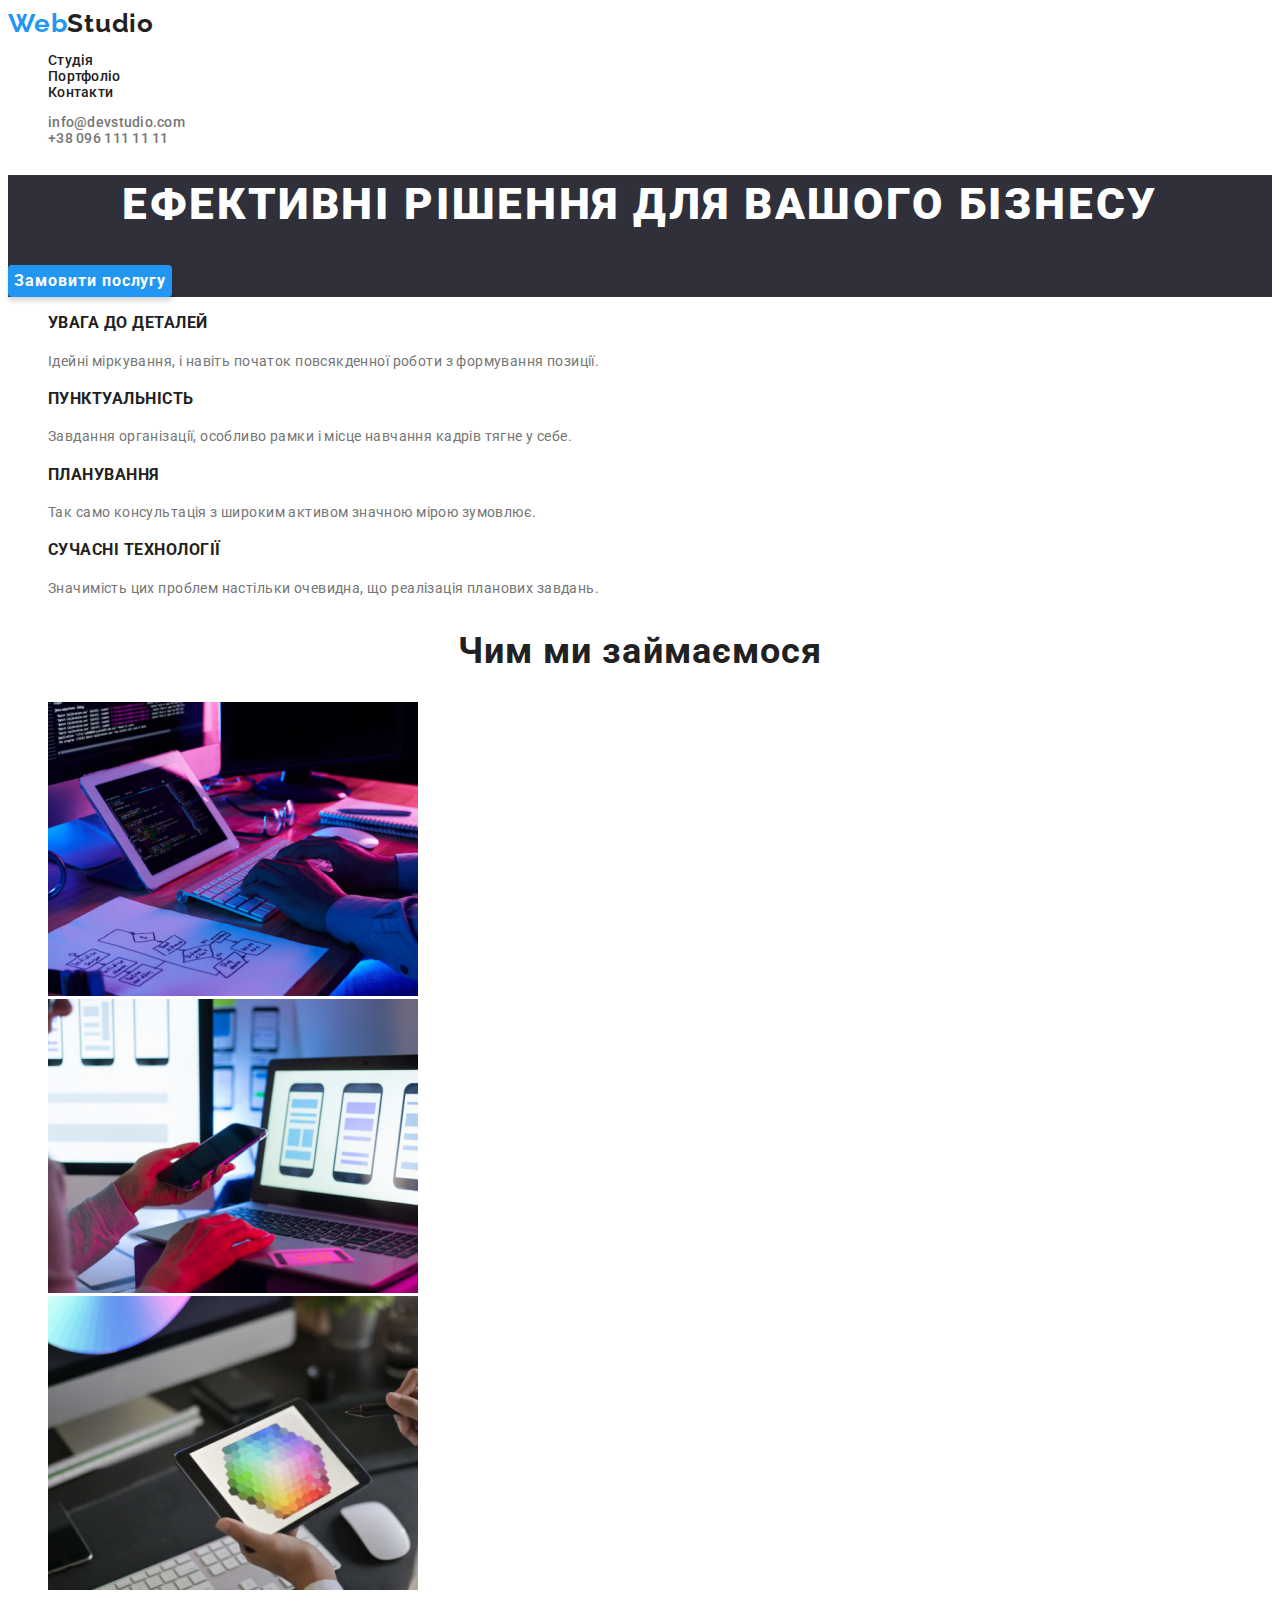
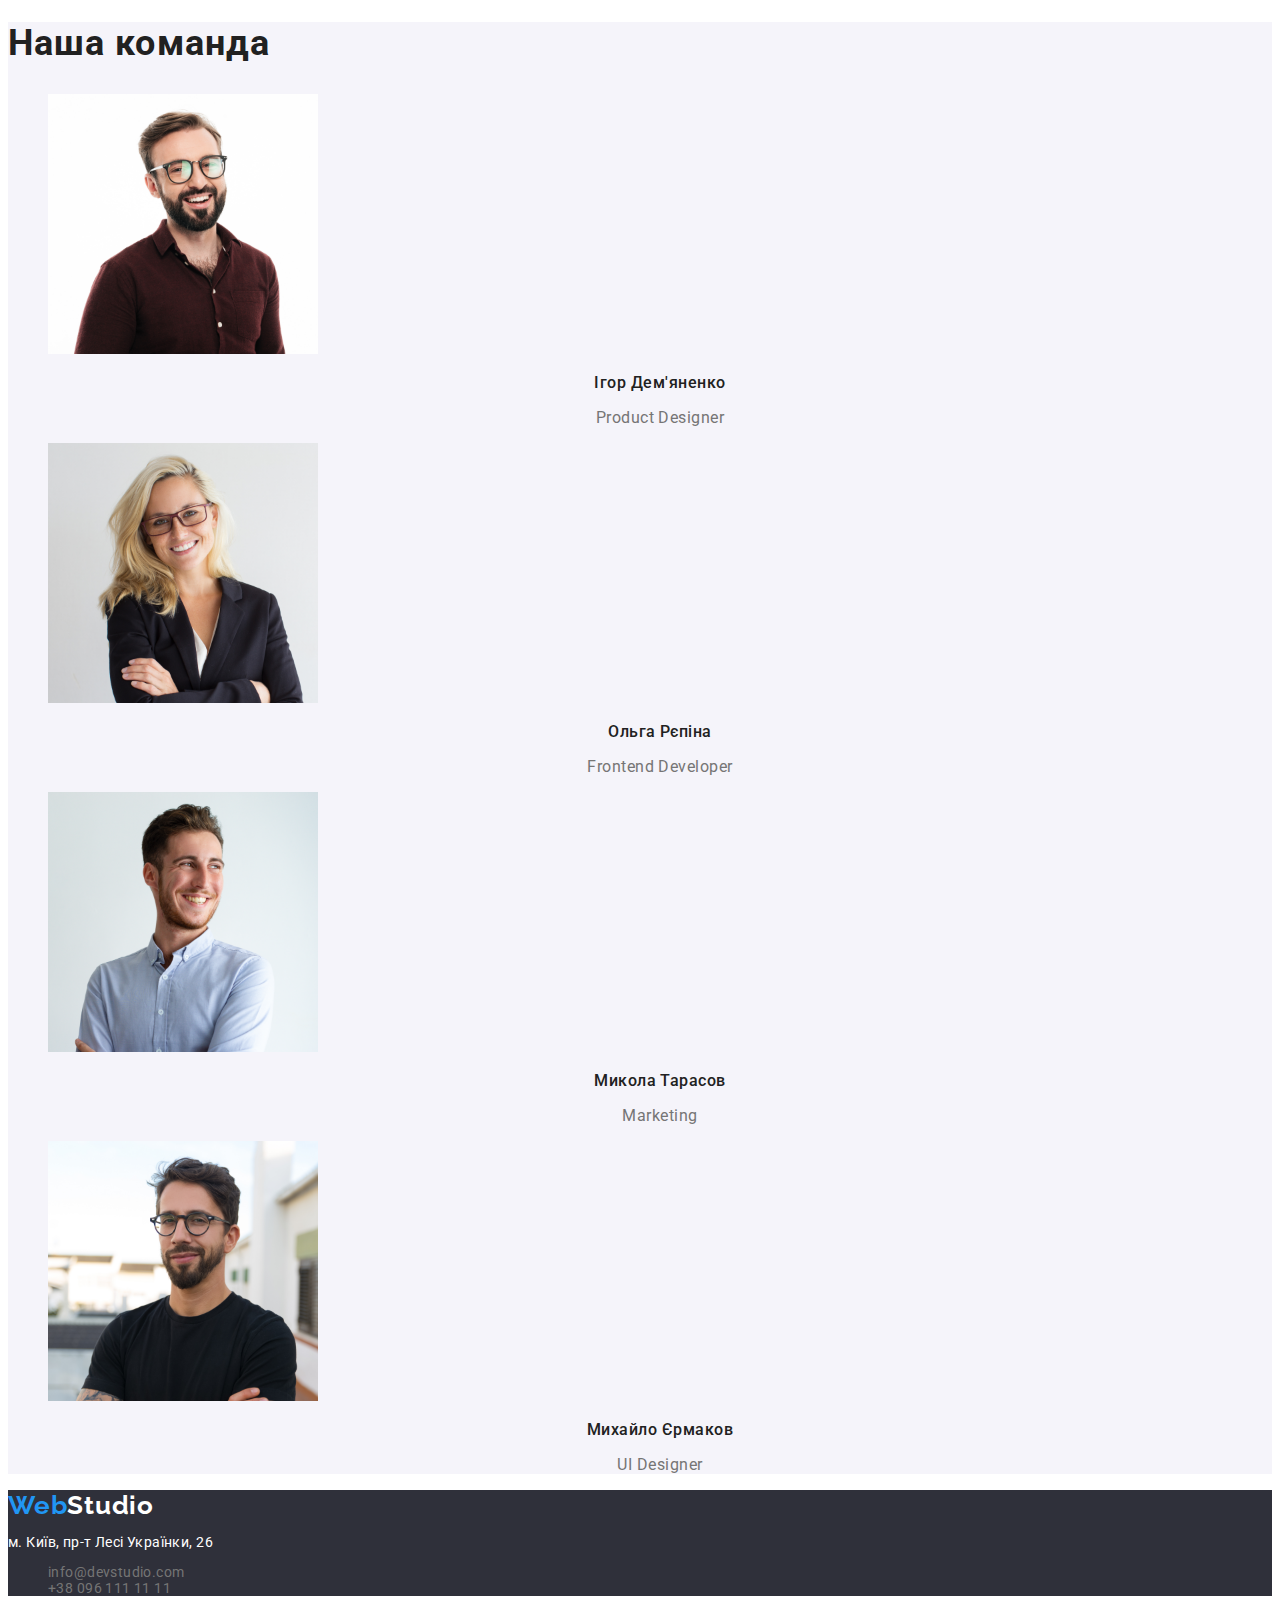
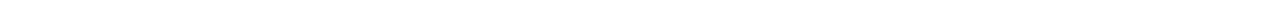
<file: index.html>
<!DOCTYPE html>
<html lang="uk">
<head>
    <meta charset="UTF-8">
    <title>Web Studio</title>
    <link rel="preconnect" href="https://fonts.googleapis.com">
    <link rel="preconnect" href="https://fonts.gstatic.com" crossorigin>
    <link href="https://fonts.googleapis.com/css2?family=Raleway:wght@700&family=Roboto:wght@400;500;700;900&display=swap"
          rel="stylesheet">
    <link rel="stylesheet" href="css/style.css">
</head>
<body class="body">
<header class="header">
    <a href="index.html" class="header-logo"> Web<span>Studio</span> </a>
    <nav>
        <ul class="link-list">
            <li class="link-element">
                <a href="index.html">Студія</a>
            </li>
            <li class="link-element">
                <a href='portfolio.html'> Портфоліо</a>
            </li>
            <li class="link-element">
                <a href='#'> Контакти</a>
            </li>
        </ul>
    </nav>

    <ul class="contact-info">
        <li>
            <a href="mailto:info@devstudio.com">info@devstudio.com</a>
        </li>
        <li>
            <a href="tel:+380961111111">+38 096 111 11 11</a>
        </li>
    </ul>
</header>

<main class="main-business">
    <section class="hero">
        <h1 class="business-section-title"> Ефективні рішення для вашого бізнесу </h1>
        <button type="button" class="business-section-button"> Замовити послугу</button>
    </section>

    <section class="detail">
        <ul class="detail-list">
            <li class="detail-list-element">
                <h3 class="detail-list-title">УВАГА ДО ДЕТАЛЕЙ </h3>
                <p class="detail-list-text">Ідейні міркування, і навіть початок повсякденної роботи з формування позиції.</p>
            </li>
            <li class="detail-list-element">
                <h3 class="detail-list-title"> ПУНКТУАЛЬНІСТЬ </h3>
                <p class="detail-list-text">Завдання організації, особливо рамки і місце навчання кадрів тягне у себе.</p>
            </li>
            <li class="detail-list-element">
                <h3 class="detail-list-title"> ПЛАНУВАННЯ </h3>
                <p class="detail-list-text">Так само консультація з широким активом значною мірою зумовлює.</p>
            </li>
            <li class="detail-list-element">
                <h3 class="detail-list-title"> СУЧАСНІ ТЕХНОЛОГІЇ </h3>
                <p class="detail-list-text">Значимість цих проблем настільки очевидна, що реалізація планових завдань.</p>
            </li>
        </ul>
    </section>
    <section class="work">
        <h2 class="work-title"> Чим ми займаємося </h2>
        <ul class="work-list">
            <li class="work-list-element">
                <img class="work-list-img" src="images/whatwedo1.png" width="370" height="294" alt="Десктопні-додатки">
            </li>
            <li class="work-list-element">
                <img class="work-list-img" src="images/whatwedo2.png" width="370" height="294" alt="Мобільні-додатки">
            </li>
            <li class="work-list-element">
                <img class="work-list-img" src="images/whatwedo3.png" width="370" height="294" alt="Дизайнерські-рішення">
            </li>
        </ul>

    </section>
    <section class="team">
        <h2 class="team-title"> Наша команда </h2>
        <ul class="team-list">
            <li class="members">
                <img class="member-img" src="images/Ighor.png" width="270" height="260" alt="Дизайнер-Ігор">
                <h3 class="member-title"> Ігор Дем'яненко </h3>
                <p class="member-text"> Product Designer </p>
            </li>
            <li class="members">
                <img class="member-img" src="images/olga.png" width="270" height="260" alt="Розробниця-Ольга">
                <h3 class="member-title"> Ольга Рєпіна </h3>
                <p class="member-text"> Frontend Developer </p>
            </li>
            <li class="members">
                <img class="member-img" src="images/mukola.png" width="270" height="260" alt="Маркетинг-Микола">
                <h3 class="member-title"> Микола Тарасов </h3>
                <p class="member-text"> Marketing </p>
            </li>
            <li class="members">
                <img class="member-img" src="images/muhaylo.png" width="270" height="260" alt="Дизайнер-Михайло">
                <h3 class="member-title"> Михайло Єрмаков </h3>
                <p class="member-text"> UI Designer </p>
            </li>
        </ul>
    </section>
</main>
<footer class="footer">
    <a href="index.html" class="footer-logo"> Web<span>Studio</span> </a>
    <address>
        <p class="address"> м. Київ, пр-т Лесі Українки, 26 </p>
        <ul>
            <li class="contact-info-footer"><a href="mailto:info@devstudio.com">info@devstudio.com</a></li>
            <li class="contact-info-footer"><a href="tel:+380961111111">+38 096 111 11 11</a></li>
        </ul>
    </address>
</footer>
</body>
</html>
</file>
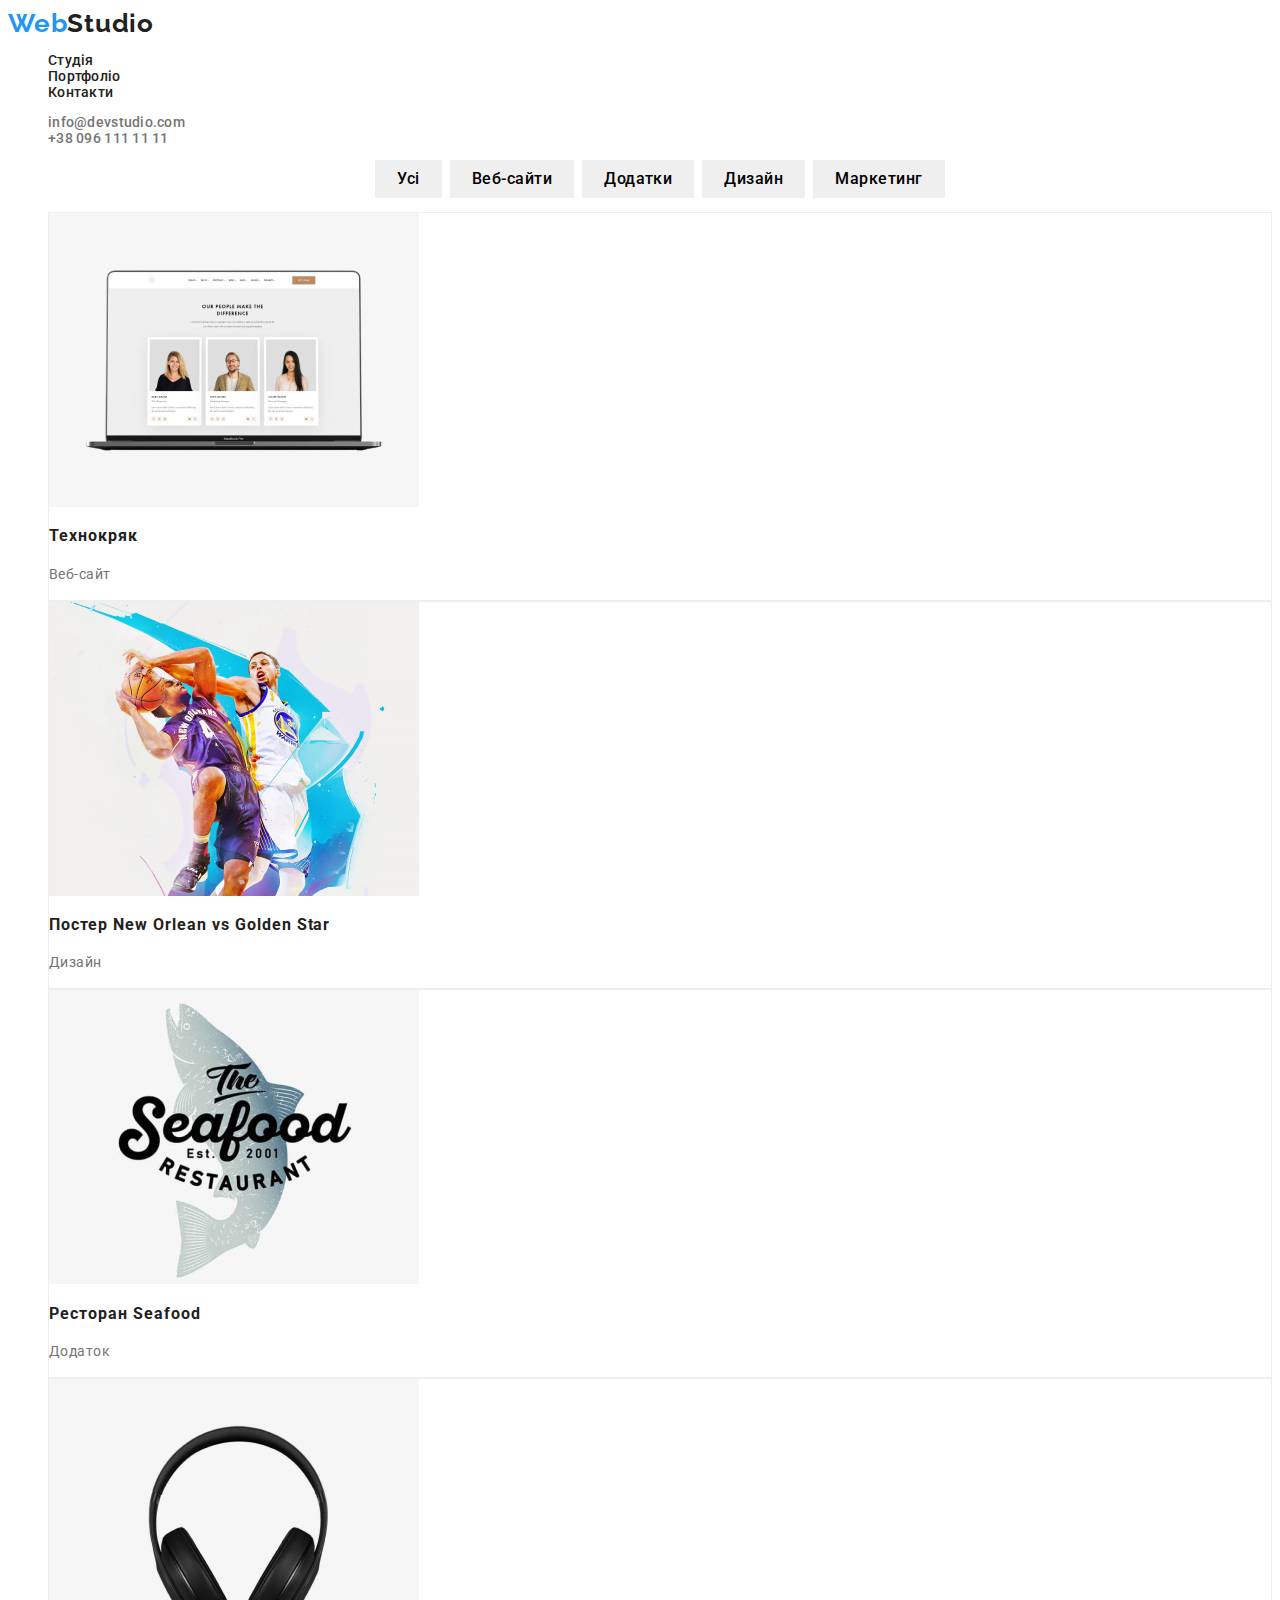
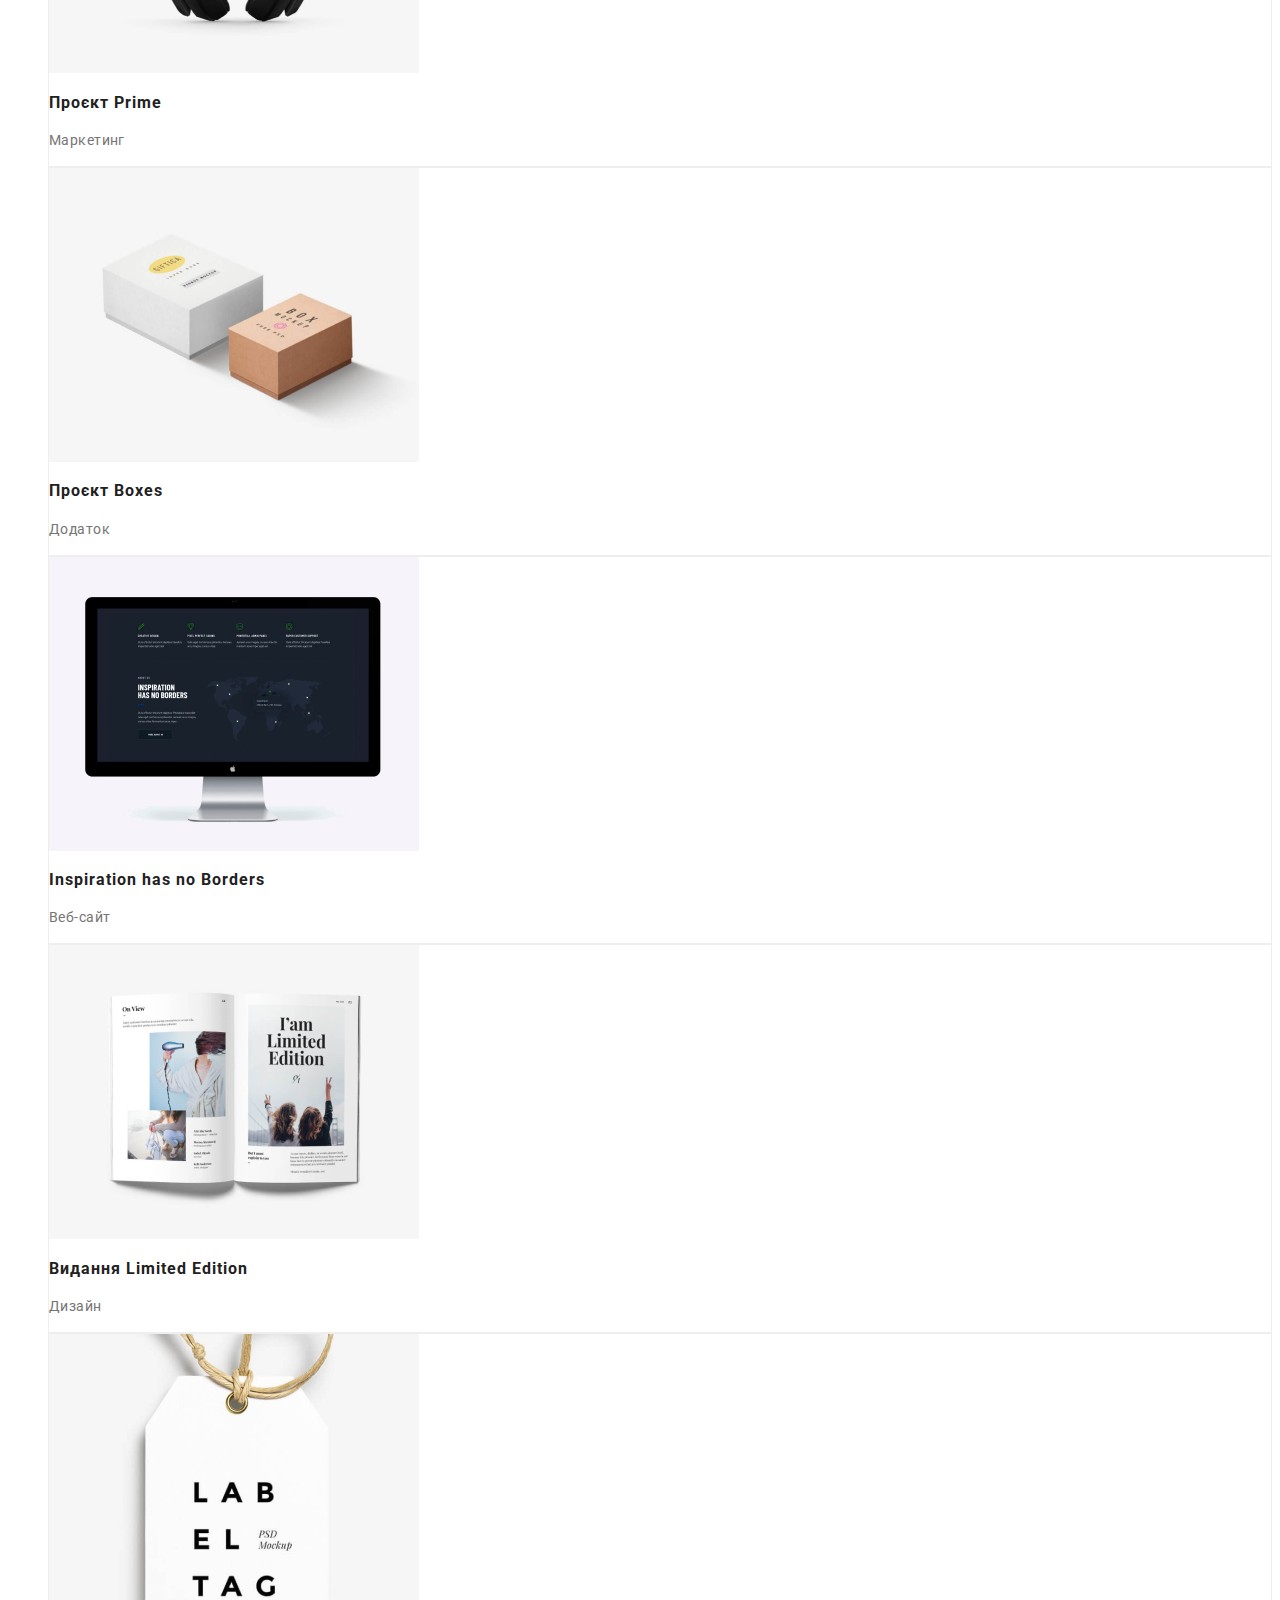
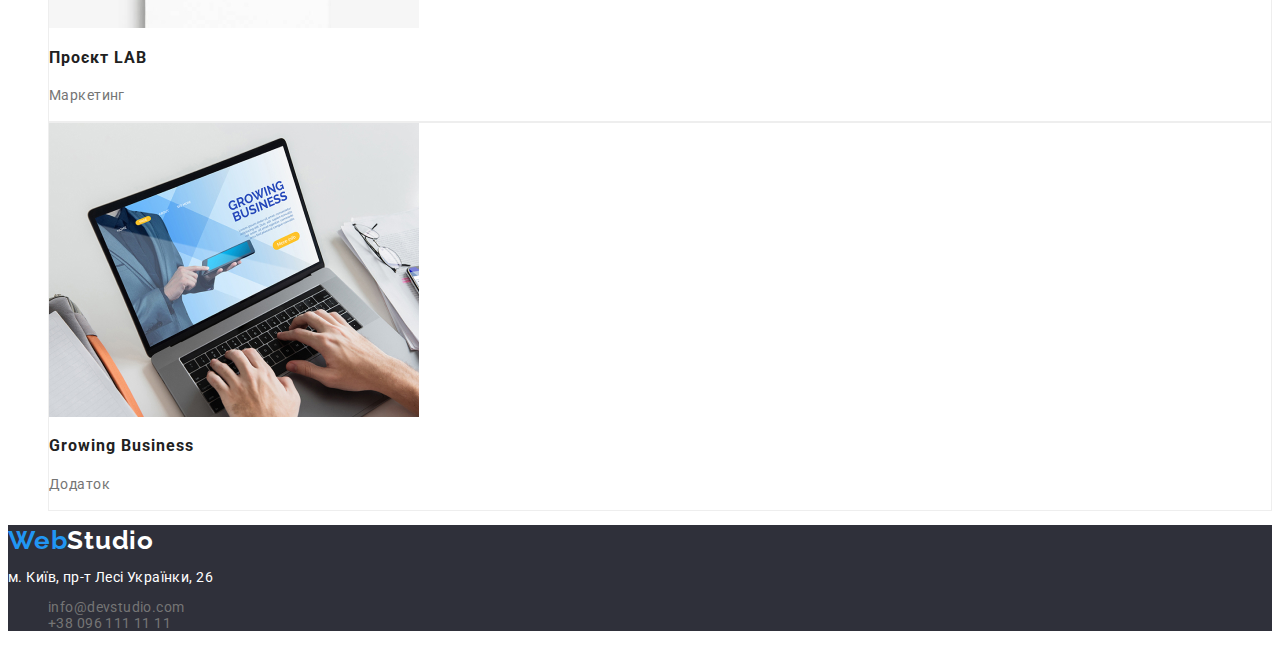
<file: portfolio.html>
<!DOCTYPE html>
<html lang="uk">
<head>
    <meta charset="UTF-8">
    <title>Портфоліо</title>
    <link rel="preconnect" href="https://fonts.googleapis.com">
    <link rel="preconnect" href="https://fonts.gstatic.com" crossorigin>
    <link href="https://fonts.googleapis.com/css2?family=Raleway:wght@700&family=Roboto:wght@400;500;700;900&display=swap"
          rel="stylesheet">
    <link rel="stylesheet" href="css/style.css">
</head>

<body>
<header class="header">
    <a href="index.html" class="header-logo"> Web<span>Studio</span> </a>
    <nav>
        <ul class="link-list">
            <li class="link-element">
                <a href="index.html">Студія</a>
            </li>
            <li class="link-element">
                <a href='portfolio.html'> Портфоліо</a>
            </li>
            <li class="link-element">
                <a href='#'> Контакти</a>
            </li>
        </ul>
    </nav>

    <ul class="contact-info">
        <li>
            <a href="mailto:info@devstudio.com">info@devstudio.com</a>
        </li>
        <li>
            <a href="tel:+380961111111">+38 096 111 11 11</a>
        </li>
    </ul>
</header>

<main>
    <section>
    <ul class="button_list">
        <li class="button_list_element">
            <button type="button" class="button_list_item"> Усі</button>
        </li>
        <li class="button_list_element">
            <button type="button" class="button_list_item"> Веб-сайти</button>
        </li>
        <li class="button_list_element">
            <button type="button" class="button_list_item"> Додатки</button>
        </li>
        <li class="button_list_element">
            <button type="button" class="button_list_item"> Дизайн</button>
        </li>
        <li class="button_list_element">
            <button type="button" class="button_list_item"> Маркетинг</button>
        </li>
    </ul>

        <ul class="project-list">
            <li class="project-list-element">
                <img class="project-list-img" src="images/website.jpg" width="370" height="294" alt="Технокряк">
                <h3 class="project-list-title"> Технокряк </h3>
                <p class="project-list-text"> Веб-сайт </p>
            </li>
            <li class="project-list-element">
                <img class="project-list-img" src="images/design.jpg" width="370" height="294" alt="Постер-New-Orlean-vs-Golden-Star">
                <h3 class="project-list-title"> Постер New Orlean vs Golden Star </h3>
                <p class="project-list-text"> Дизайн </p>
            </li>
            <li class="project-list-element">
                <img class="project-list-img" src="images/application.jpg" width="370" height="294" alt="Ресторан-Seafood">
                <h3 class="project-list-title"> Ресторан Seafood </h3>
                <p class="project-list-text"> Додаток </p>
            </li>
            <li class="project-list-element">
                <img class="project-list-img" src="images/prime.jpg" width="370" height="294" alt="Проєкт-Prime">
                <h3 class="project-list-title"> Проєкт Prime </h3>
                <p class="project-list-text"> Маркетинг </p>
            </li>
            <li class="project-list-element">
                <img class="project-list-img" src="images/boxes.jpg" width="370" height="294" alt="Проєкт-Boxes" >
                <h3 class="project-list-title"> Проєкт Boxes </h3>
                <p class="project-list-text"> Додаток </p>
            </li>
            <li class="project-list-element">
                <img class="project-list-img" src="images/website2.jpg" width="370" height="294" alt="Inspiration-has-no-Borders">
                <h3 class="project-list-title"> Inspiration has no Borders </h3>
                <p class="project-list-text"> Веб-сайт </p>
            </li>
            <li class="project-list-element">
                <img class="project-list-img" src="images/design2.jpg" width="370" height="294" alt="Видання-Limited-Edition">
                <h3 class="project-list-title"> Видання Limited Edition </h3>
                <p class="project-list-text"> Дизайн </p>
            </li>
            <li class="project-list-element">
                <img class="project-list-img" src="images/lab.jpg" width="370" height="294" alt="Проєкт-LAB">
                <h3 class="project-list-title"> Проєкт LAB </h3>
                <p class="project-list-text"> Маркетинг </p>
            </li>
            <li class="project-list-element">
                <img class="project-list-img" src="images/application2.jpg" width="370" height="294" alt="Growing-Business">
                <h3 class="project-list-title"> Growing Business </h3>
                <p class="project-list-text"> Додаток </p>
            </li>
        </ul>
    </section>
</main>

<footer class="footer">
    <a href="index.html" class="footer-logo"> Web<span>Studio</span> </a>
    <address>
        <p class="address"> м. Київ, пр-т Лесі Українки, 26 </p>
        <ul>
            <li class="contact-info-footer"><a href="mailto:info@devstudio.com">info@devstudio.com</a></li>
            <li class="contact-info-footer"><a href="tel:+380961111111">+38 096 111 11 11</a></li>
        </ul>
    </address>
</footer>
</body>
</html>
</file>
<file: css/style.css>
:root {
    --black: #212121;
    --white: #ffffff;
    --footer_color: #2f303a;
    --blue: #2196f3;
    --grey: #757575;
    --like_white: #f5f4fa;
    --fonts: "Roboto";
}

body {
    font-family: var(--fonts), sans-serif;
    color: var(--black);
    font-style: normal;
    line-height: normal;
    font-size: 14px;
    font-weight: 400;
}

address {
    font-style: normal;
}

li {
    list-style-type: none;
}

button {
    font: inherit;
    cursor: pointer;
}

a {
    text-decoration: none;
    color: inherit;
}

.contact-info {
    color: var(--grey);
    font-weight: 500;
    letter-spacing: 0.02em;
}

.contact-info a {
    transition: color 300ms ease-in-out;
}

.contact-info a:hover, 
.contact-info a:focus {
    color: var(--blue);
}

.link-list a {
    color: var(--black);
    font-weight: 500;
    transition: color 300ms ease-in-out;
    letter-spacing: 0.02em;
}

.link-list a:hover, 
.link-list a:focus {
    color: var(--blue);
}

.header-logo {
    color: var(--blue);
    font-family: Raleway, sans-serif;
    font-size: 26px;
    font-weight: 700;
    letter-spacing: 0.03em;
}

.header-logo span {
    color: var(--black);
}

.hero {
    background-color: var(--footer_color);
}

.business-section-title {
    color: var(--white);
    text-align: center;
    font-size: 44px;
    font-weight: 900;
    line-height: 1.36;
    letter-spacing: 0.06em;
    text-transform: uppercase;
}

.business-section-button {
    color: var(--white);
    border: none;
    font-size: 16px;
    font-weight: 700;
    line-height: 30px;
    letter-spacing: 0.96px;
    border-radius: 4px;
    background: var(--blue);
    box-shadow: 0px 4px 4px 0px rgba(0, 0, 0, 0.15);
}

.detail-list-title {
    color: var(--black);
    font-weight: 700;
    letter-spacing: 0.03em;
    text-transform: uppercase;
}

.detail-list-text {
    color: var(--grey);
    line-height: 24px;
    letter-spacing: 0.03em;
}

.work-title {
    text-align: center;
    font-size: 36px;
    font-weight: 700;
    letter-spacing: 0.03em;
}

.team {
    background: var(--like_white);
}

.team-title {
    color: var(--black);
    font-weight: 700;
    font-size: 36px;
    letter-spacing: 0.03em;
}

.member-title {
    text-align: center;
    font-size: 16px;
    font-weight: 500;
    letter-spacing: 0.03em;
}

.member-text {
    color: var(--grey);
    text-align: center;
    font-size: 16px;
    letter-spacing: 0.03em;
}

.button_list {
    display: flex;
    justify-content: center;
    align-items: center;
    gap: 8px;
}

.button_list_element {
    color: var(--black);
    background-color: var(--like_white);
}

.button_list_element button {
    transition: color 300ms ease-in-out, background-color 300ms ease-in-out;
    border: none;
}

.button_list_element button:hover, 
.button_list_element button:focus {
    color: var(--white);
    background-color: var(--blue);
}

.button_list_item {
    text-align: center;
    padding: 6px 22px;
    font-size: 16px;
    font-weight: 500;
    line-height: 162.5%;
    letter-spacing: 0.03em;
}

.project-list-element {
    border: 1px solid #EEE;
    background: var(--white);
}

.project-list-title {
    font-weight: 700;
    letter-spacing: 0.06em;
}

.project-list-text {
    color: var(--grey);
    line-height: 24px;
    letter-spacing: 0.03em;
}

.footer {
    background-color: var(--footer_color);
}

.footer-logo {
    color: var(--blue);
    font-family: Raleway, sans-serif;
    font-size: 26px;
    font-weight: 700;
    letter-spacing: 0.03em;
}

.footer-logo span {
    color: var(--white);
}

.address {
    color: var(--white);
    line-height: 115%;
    letter-spacing: 0.03em;
}

.contact-info-footer {
    color: var(--grey);
    line-height: 16px;
    letter-spacing: 0.03em;
    font-style: normal;
}

.contact-info-footer a {
    transition: color 300ms ease-in-out;
}

.contact-info-footer a:hover, 
.contact-info-footer a:focus {
    color: var(--blue);
}
</file>
